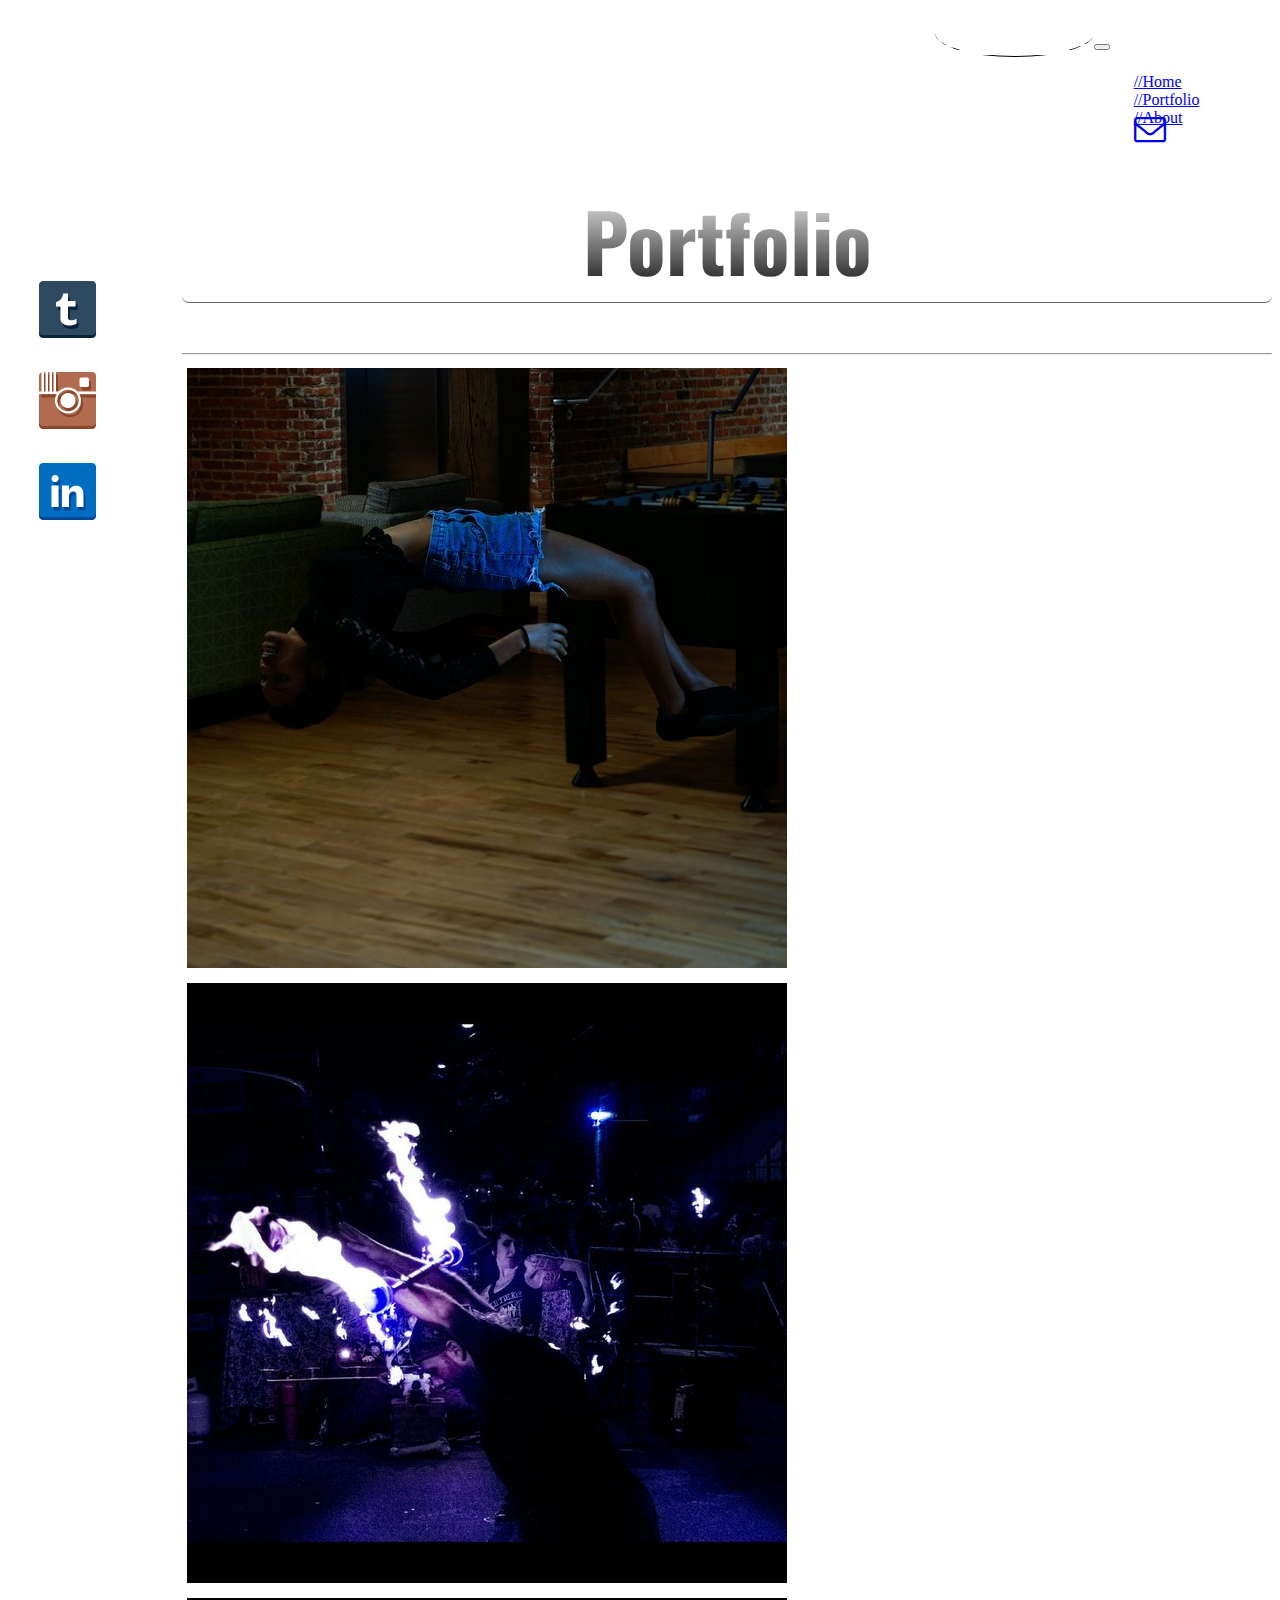
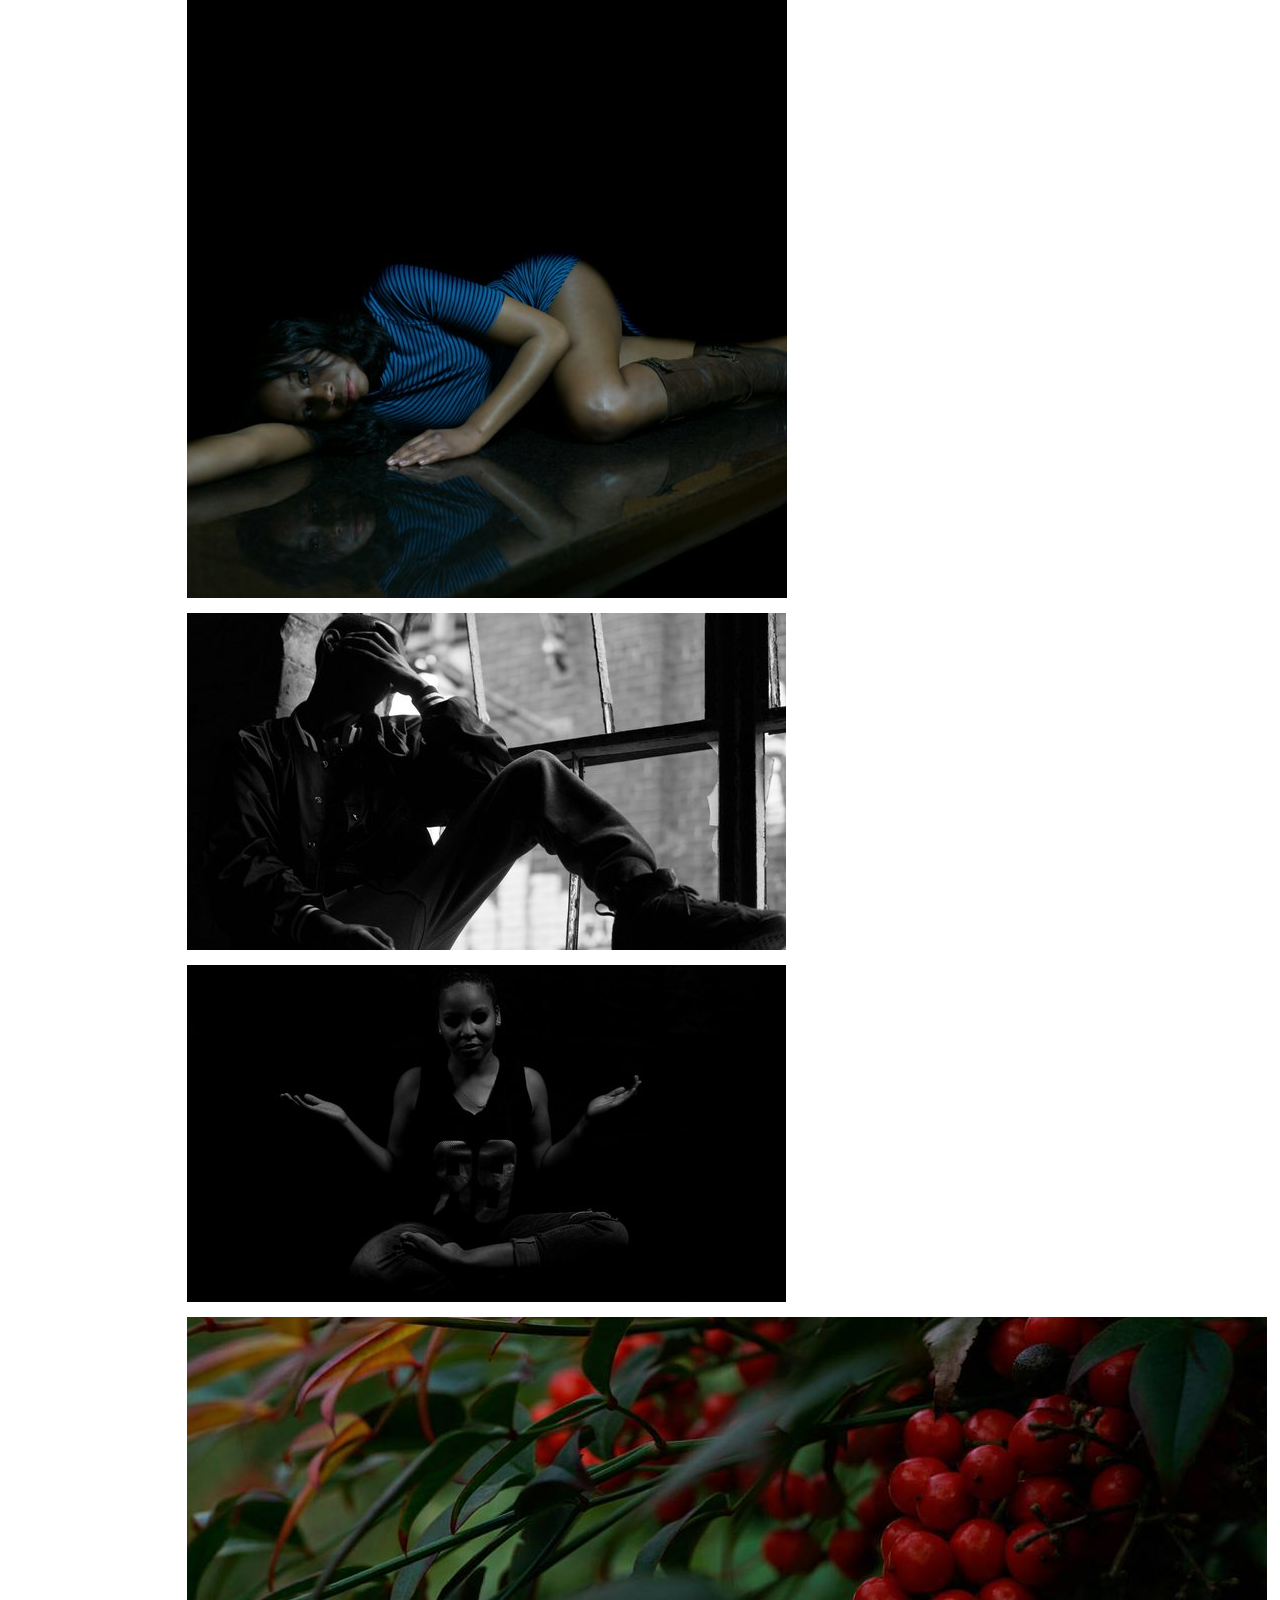
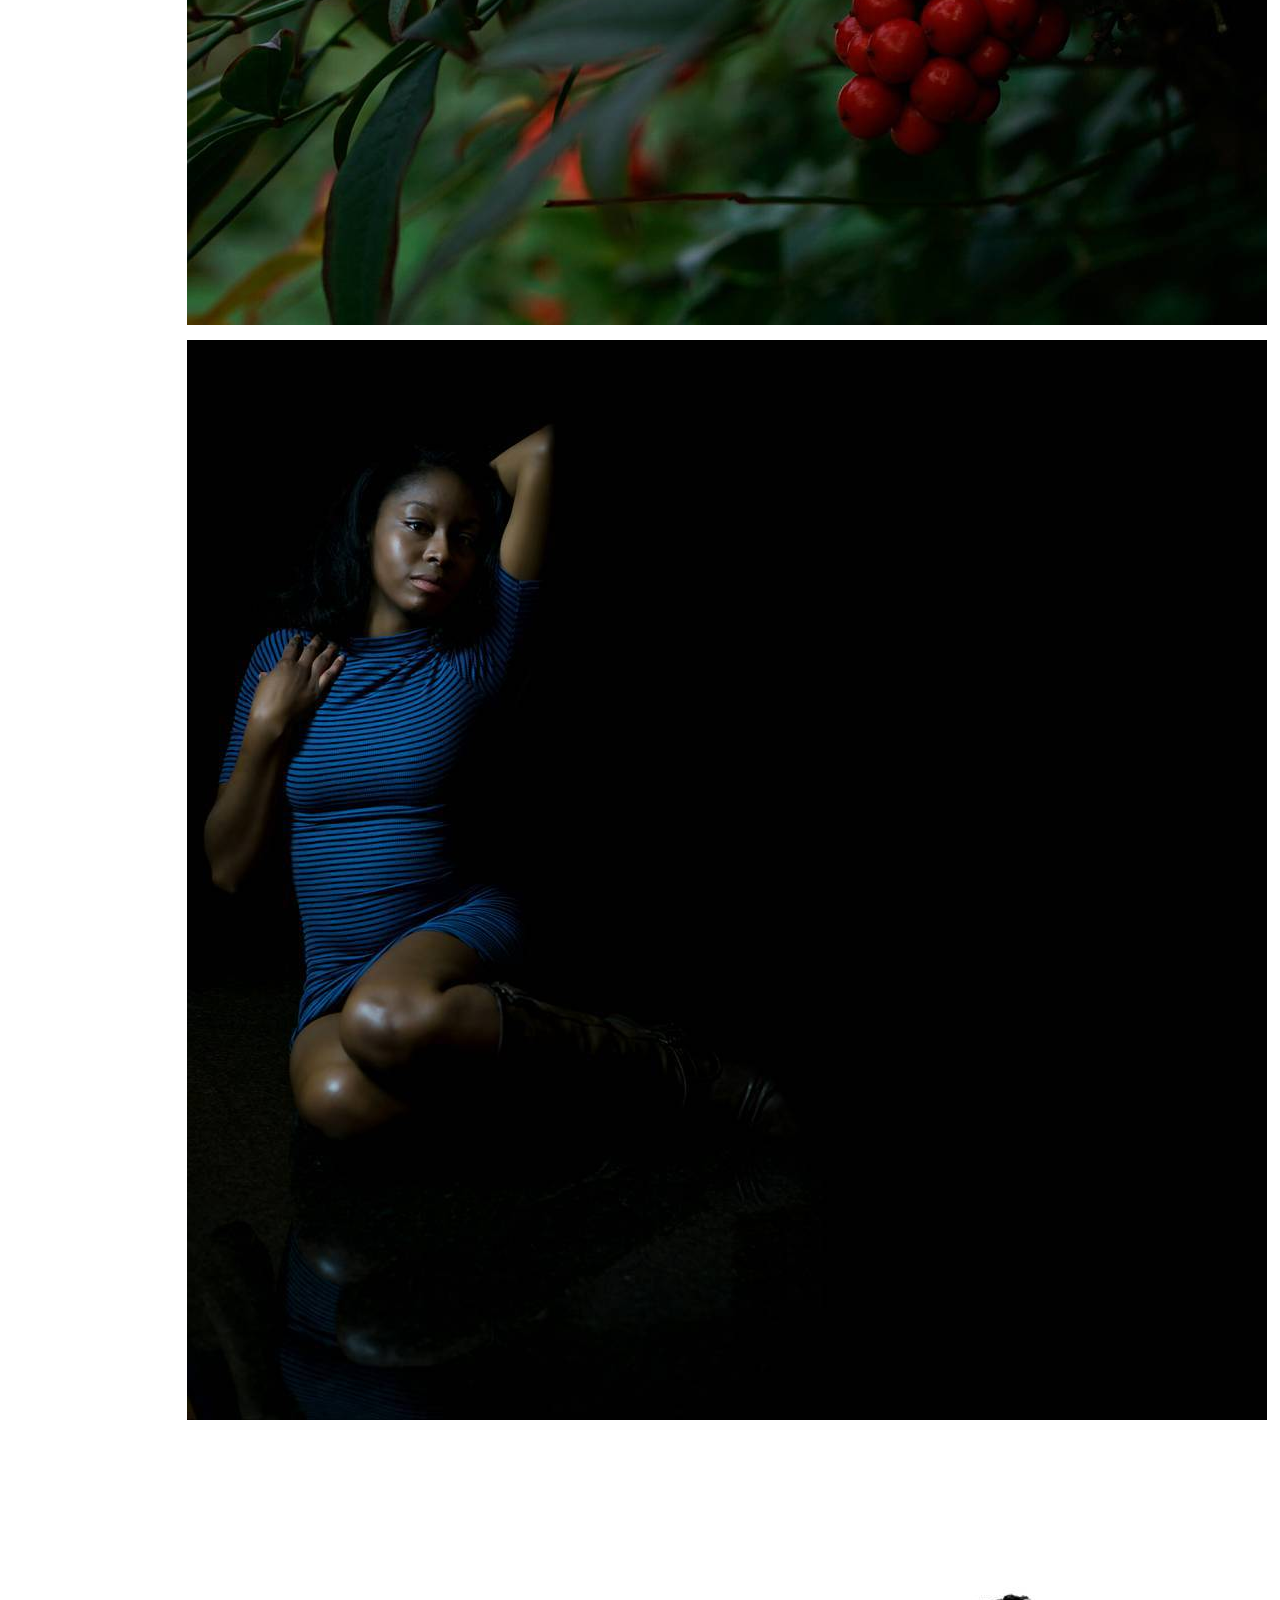
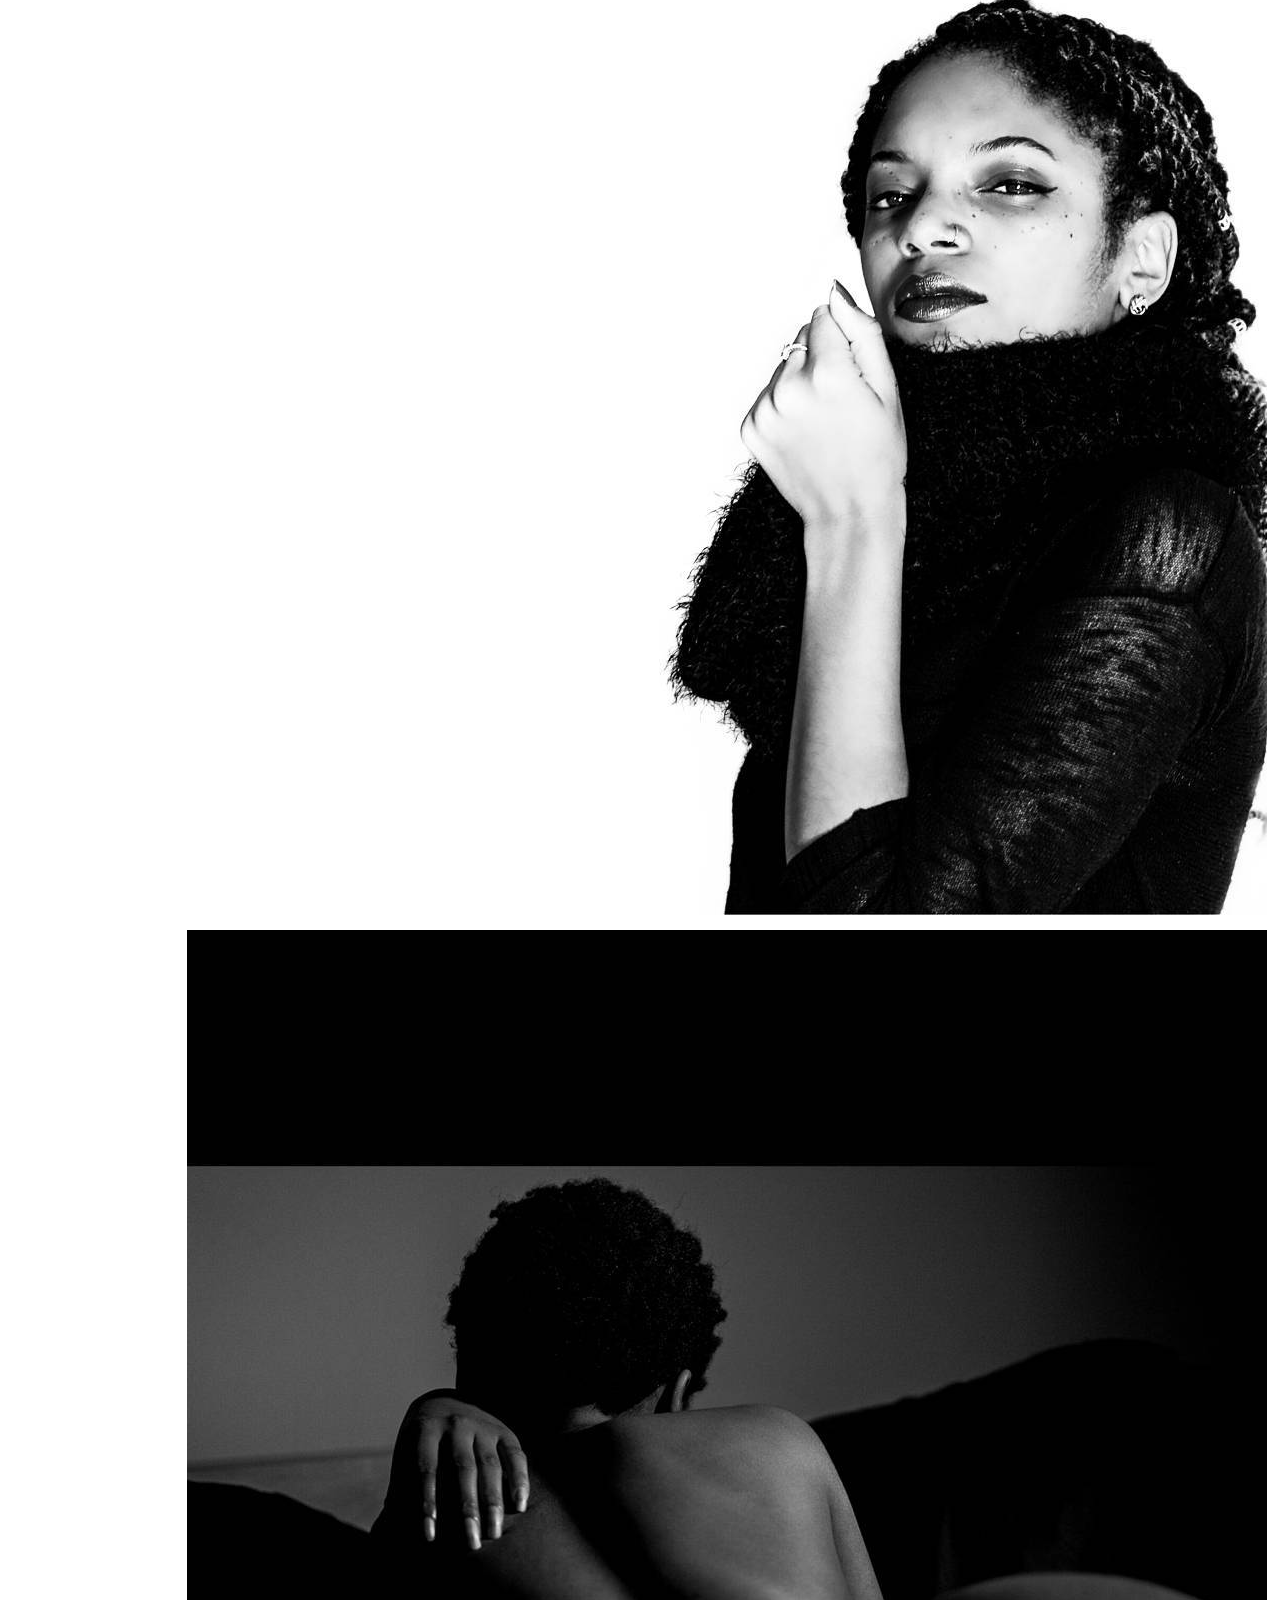
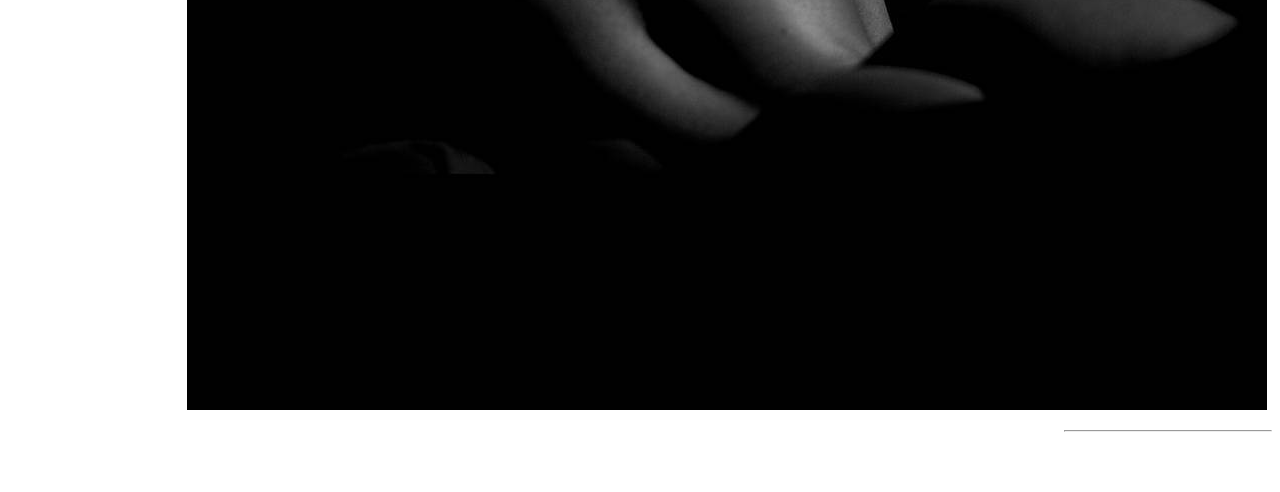
<file: portfolio.html>
<DOCTYPE html>
	<html>
	<head>
		<title>SirFluXe</title>
		<!-- Latest compiled and minified CSS -->
	<link rel="stylesheet" href="https://maxcdn.bootstrapcdn.com/bootstrap/3.3.6/css/bootstrap.min.css" integrity="sha384-1q8mTJOASx8j1Au+a5WDVnPi2lkFfwwEAa8hDDdjZlpLegxhjVME1fgjWPGmkzs7" crossorigin="anonymous">
<link href='https://fonts.googleapis.com/css?family=Oswald' rel='stylesheet' type='text/css'>	<link rel="stylesheet" type="text/css" href="css/photo.css">
	<link rel="stylesheet" href="https://maxcdn.bootstrapcdn.com/font-awesome/4.5.0/css/font-awesome.min.css">
	<link href='https://fonts.googleapis.com/css?family=Bitter' rel='stylesheet' type='text/css'>
	<link type="text/css" rel="stylesheet" href="css/ui-lightness/jquery-ui-1.8.16.custom.css" />
	<link type="text/css" rel="stylesheet" href="css/lightbox.min.css" />
	</head>
	<body>
		<nav class="navbar navbar-default">
			<div class="container">
				<div class="navbar-header">
					<button type="button" class="navbar-toggle collapsed" data-toggle="collapse" data-target="#bs-nav-demo" aria-expanded="false">
        <span class="sr-only">Toggle navigation</span>
        <span class="icon-bar"></span>
        <span class="icon-bar"></span>
        <span class="icon-bar"></span>
      </button>
					<a href="firstpage.html" class="navbar-brand">SirFluXe</a>
				</div>
				<div class="collapse navbar-collapse" id="bs-nav-demo">
				<ul class="nav navbar-nav">
					<li><a href="index.html">//Home</a></li>
					<li><a href="portfolio.html" class="active">//Portfolio</a></li>
					<li><a href="about.html">//About</a></li>
				</ul>
				<ul class="nav navbar-nav navbar-right">
					<li>
						<i class="icon-camera-retro"></i>
					</li>
					<li><a href="#"><i class="fa fa-envelope-o fa-2x"></i></a></li>
				</ul>
			</div>
			</div>
			</nav>
<ul class="icons">
	<li class="jpeg"><a href="http://www.tumblr.com" target="_blank"><img src="css/icons/tumblr.jpg"></a></li>
	<li class="jpeg"><a href="http://www.instagram.com" target="_blank"><img src="css/icons/instagram.png"></a></li>
	<li class="jpeg"><a href="http://www.linkedin.com" target="_blank"><img src="css/icons/linkedin.png"></a></li>
</ul>
		<div class="container" id="page">
			<div class="title">
				<h2>Portfolio</h2>
				<hr> </hr>
			</div>
			<div class="row">
				<div class="col-lg-4 col-md-6 rowNine">
					<div class="thumbnail">
						<a href="Mike_Photos/floating.jpg" class="lb_portfolio"><img src="Mike_Photos/floating.jpg"></a>
					</div>
				</div>
				<div class="col-lg-4 col-md-6 rowOne">
					<div class="thumbnail" id="blackBorder">
						<a href="Mike_Photos/dancing_Flames.jpg" class="lb_portfolio"><img src="Mike_Photos/dancing_Flames.jpg"></a>
					</div>
				</div>
				<div class="col-lg-4 col-md-6 rowTwo">
					<div class="thumbnail">
						<a href="Mike_Photos/sexy_lexy.jpg" class="lb_portfolio"><img src="Mike_Photos/sexy_lexy.jpg"></a>
					</div>
				</div>
				<div class="col-lg-4 col-md-6 rowThree">
					<div class="thumbnail" id="blackBorder">
						<a href="Mike_Photos/chillin_Blvck.jpg" class="lb_portfolio"><img src="Mike_Photos/chillin_Blvck.jpg"></a>
					</div>
				</div>
				<div class="col-lg-4 col-md-6 rowFour">
					<div class="thumbnail">
						<a href="Mike_Photos/we_meditate.jpg" class="lb_portfolio"><img src="Mike_Photos/we_meditate.jpg"></a>
					</div>
				</div>
				<div class="col-lg-4 col-md-6 rowFive">
					<div class="thumbnail" id="blackBorder">
						<a href="Mike_Photos/berry_gardens.jpg" class="lb_portfolio"><img src="Mike_Photos/berry_gardens.jpg"></a>
					</div>
				</div>
				<div class="col-lg-4 col-md-6 rowSix">
					<div class="thumbnail">
						<a href="Mike_Photos/behind_shadows.jpg" class="lb_portfolio"><img src="Mike_Photos/behind_shadows.jpg"></a>
					</div>
				</div> 
				<div class="col-lg-4 col-md-6 rowSeven">
					<div class="thumbnail" id="blackBorder">
						<a href="Mike_Photos/poppin_collars.jpg" class="lb_portfolio"><img src="Mike_Photos/poppin_collars.jpg"></a>
					</div>
				</div>
				<div class="col-lg-4 col-md-6 rowEight" >
					<div class="thumbnail">
						<a href="Mike_Photos/sensual_flare.jpg" class="lb_portfolio"><img src="Mike_Photos/sensual_flare.jpg"></a>
					</div>
				</div>
			</div>
	</div>
		<footer class="footer">
		<div class="container">
			<hr></hr>
			<p class="text-muted">Copyright 2015 David Lett</p>
		</div>
		<!-- Latest compiled and minified JavaScript -->
	<script src="https://maxcdn.bootstrapcdn.com/bootstrap/3.3.6/js/bootstrap.min.js" integrity="sha384-0mSbJDEHialfmuBBQP6A4Qrprq5OVfW37PRR3j5ELqxss1yVqOtnepnHVP9aJ7xS" crossorigin="anonymous"></script>
	<!-- -->
	<script src="https://ajax.googleapis.com/ajax/libs/jquery/2.1.3/jquery.min.js"></script>
	<script type="text/javascript" src="js/lib/jquery.ui.core.min.js"></script>
	<script type="text/javascript" src="js/lib/jquery.ui.widget.min.js"></script>
	<script type="text/javascript" src="js/lib/jquery.ui.rlightbox.min.js"></script>
	<script src="js/script.js"></script>
</body>
</html>
</file>
<file: css/photo.css>
body {
    background-image: url("https://bristolcountyvet.com/wp-content/uploads/2013/10/curvy-bag-background.jpg");
}
ul {
    list-style-type: none;
}
h2 {
    float: right;
    color: white;
    text-align: center;
    font-size: 5em;
    padding-bottom: 3px;
    border-radius: 7px;
    margin-left: 5%;
    width: 100%;
    font-family: 'Oswald';
    margin-bottom: 50px;
    background: -webkit-linear-gradient(#fff, #000);
    -webkit-background-clip: text;
    -webkit-text-fill-color: transparent;
    border-bottom: 1px solid #666;
}
h3 {
    border-bottom: 1px solid white;
    text-shadow: 1px 1px 1px white,
                 2px 2px 6px black;
}
.thumbnail {
    border: 5px solid white;
    border-radius: 10px;
    margin-bottom: 5px;
}
#page {
    height: auto;
}
#aboutMike {
    font-size: 5em;
    margin-left: 40%;
    text-align: left;
}
.jumbotron img {
    height: 75%;
    width: 100%;
}
.jumbotron p {
    color: gray;
    font-size: 1.2em;
}
.jumbotron h3 {
    text-align: center;
    font-family: 'Shadows Into Light';
    font-size: 4em;
}
.navbar-brand {
    font-family: 'Shadows Into Light';
    font-size: 2.7em;
    margin-left: -100%;
    color: white;
    text-shadow: 2px 1px 1px white;
    border-radius: 100%;
    border-bottom: 1px solid black;
}
.navbar-nav {
    margin-bottom: -30px;
}
.navbar-nav li:hover {
    text-decoration: underline;
}
.container {
    float: right;
}
.icons {
    float: left;
    position: fixed;
    top: 265px;
    margin-left: -9px;
}
.icons li {
    margin-bottom: 30px;
}
.icons img {
    width: 50%;
    height: auto;
}
.jpeg:hover {
    transform: scale(1.3);
}
.about {
    float: right;
    text-align: center; 
    margin-left: 20%;
}
.ID {
    padding: 0;
    margin-right: -37%;
    margin-left: 1.5%;
}
.aboutText {
    color: white;
    font-size: 1.1em;
    font-family: 'Bitter', serif;
    padding-left: 10%;
    padding-right: 20%;
    margin-top: 10px;
    margin-bottom: 30px;
    text-shadow: 2px 3px 1px #999,
                 3px 1px 1px #376180;
}
.head {
    width: 320px;
    text-align: center;
    background-color: #575959;
}
.footer {
    bottom: 0;
    width: 100%;
    height: 30px;
    font-size: 1.2em;
    color: white;
    text-align: center;
}
</file>
